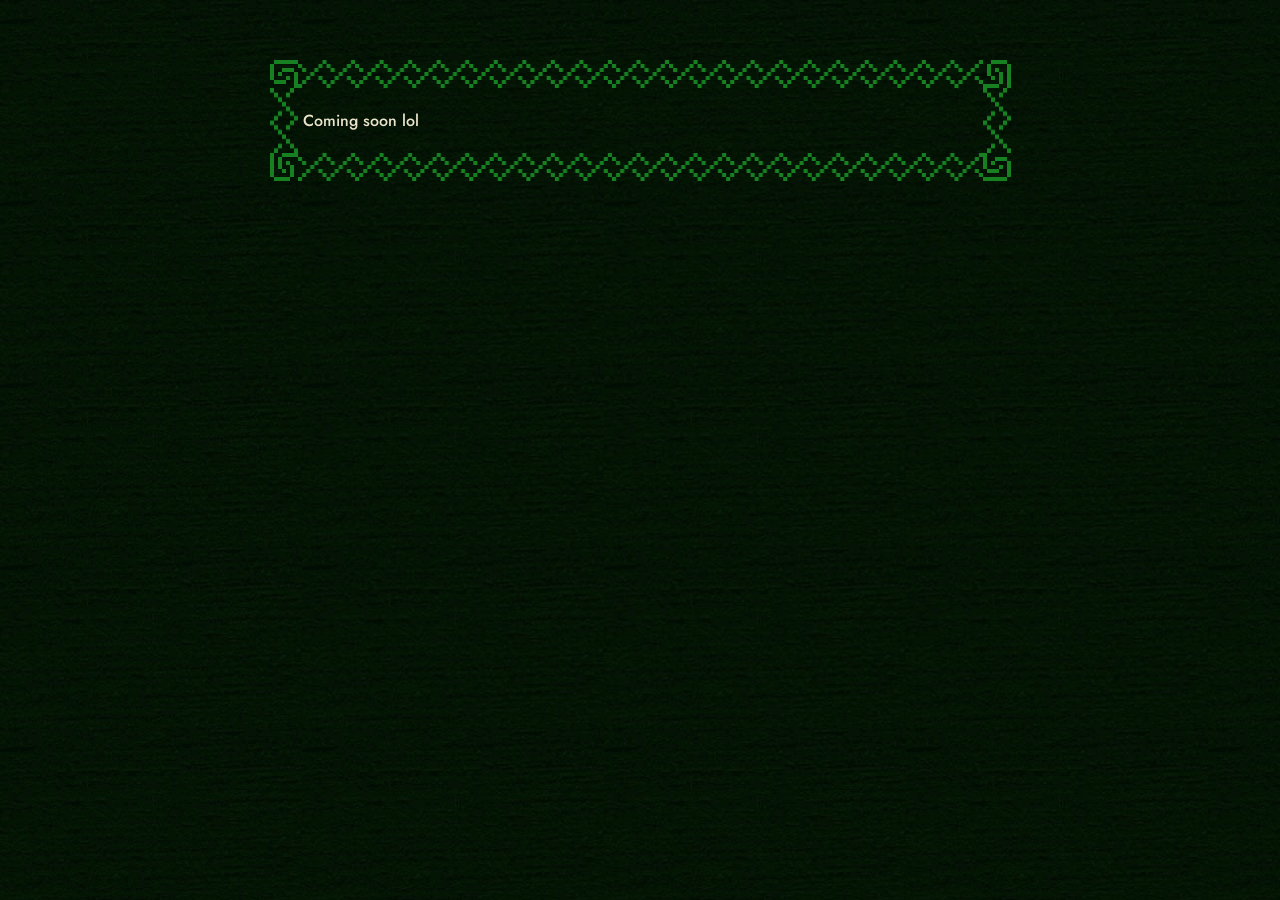
<file: index.html>
<!-- derg.rest v4.1 -->
<!DOCTYPE html>
<html lang="en">
   <head>
   	<meta charset="utf-8">
   	<title>mmmmm mmmmm yummy label soup i made omnomnom</title>
   	<link rel="icon" href="[data-uri]">
   	<link rel="stylesheet" href="style.css">
	<meta charset="UTF-8">
   	<meta name="description" content="the website that reminds me who i am when i forget who i am">
   	<meta name="keywords" content="dragon, culture, love">
   	<meta name="author" content="caid">
   </head>
<body>
<p>Coming soon lol</p>
</html>
</file>
<file: style.css>
@font-face {
	font-family:'Jost'; 
	src: url([data-uri]) 
	format('truetype');
}


html {
	padding: 45pt;
}

body {
	font-family: 'Jost', Superclarendon, 'Bookman Old Style', 'URW Bookman', 'URW Bookman L', 'Georgia Pro', Verdana, serif;
	background: url("[data-uri]");
	max-width: 675px;
	padding: 5px;
	margin: 0 auto;
	color: #ebe4cc;
	border-image:  url("[data-uri]") 28 /  28px / 0 round;
    	border-width:  28px;
    	border-style:  dashed;
    	border-color:  #0f3923;
}

@keyframes fadeInAnimation {
    0% {
        opacity: 0;
	transform: translateY(-20px);
    }
    100% {
        opacity: 1;
	transform: translateY(0);

    }
}

h1 h2 h3 h4 p {
	line-height: 5.0;
	margin: 5px;
}

details {
	padding: 5px;
}


a {
	color: #ebe4cc;
	font-size: 1.0em;
	line-height: 20px;
}

a:hover {
	color: green;
}

pre {
	font-family: Monaco, monospace;
	padding: 5px;
	font-size: 16px;
	background-color: black;
	overflow-x: scroll;
}

code {
	font-family: Monaco, monospace;
	padding: 5px;
	line-height: 1.6;
	font-size: 16px;
	border-radius: 16px;
	background-color: black;
}

table {
	border-collapse: collapse;
	border-spacing: 0;
}

table td {
	border-color: #F79E24;
	border-style: dashed;
	border-width: 6.5px;

	overflow: hidden;
	padding: 25px 25px;
	word-break: normal;
}

table th {
	border-color: #097969;
	border-style: dashed;
	border-width: 6.5px;

	text-align: left;
	vertical-align: top;
}

tr:nth-child(even) {
    background-color: #2A4038;
}

tr:nth-child(odd) {
    background-color: #172621;
}

audio::-webkit-media-controls-panel {
  background-color: #5A8A5C;
}

audio::-webkit-media-controls-play-button {
  background-color: #3C654D;
  border-radius: 70%;
}

audio::-webkit-media-controls-play-button:hover {
  background-color: #84B066;
}

audio::-webkit-media-controls-current-time-display {
  color: #fff;
}
</file>
